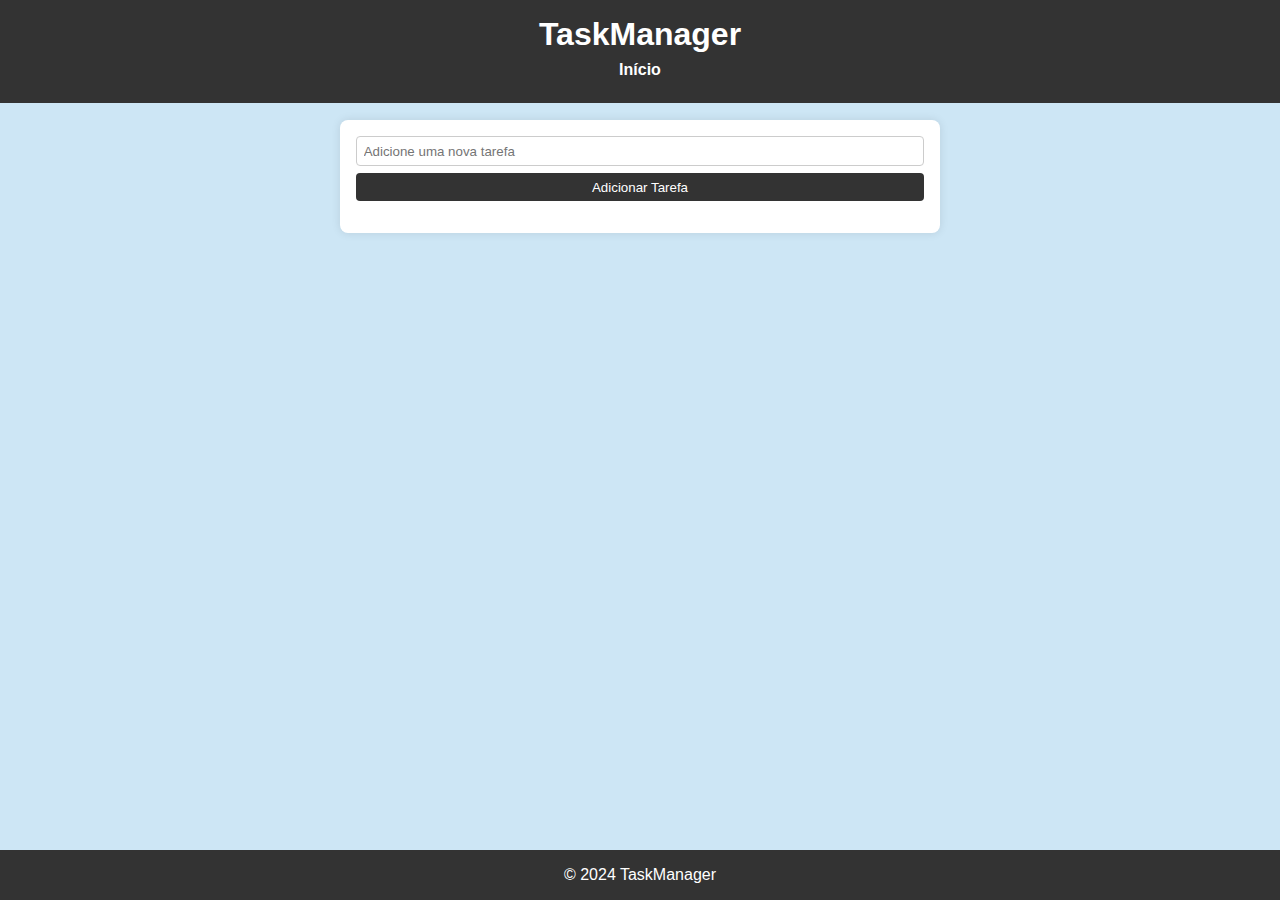
<file: index.html>
<!DOCTYPE html>
<html lang="pt-br">
<head>
    <meta charset="UTF-8">
    <meta name="viewport" content="width=device-width, initial-scale=1.0">
    <title>TaskManager - Gerencie suas tarefas eficientemente</title>
    <meta name="description" content="TaskManager ajuda você a gerenciar suas tarefas de forma eficiente com uma interface simples e intuitiva.">
    <link rel="stylesheet" href="styles.css">
</head>
<body>
    <header>
        <h1>TaskManager</h1>
        <nav aria-label="Navegação principal">
            <ul>
                <li><a href="index.html">Início</a></li>
            </ul>
        </nav>
    </header>
    <main>
        <section id="task-form">
            <input type="text" id="new-task" placeholder="Adicione uma nova tarefa" aria-label="Nova tarefa">
            <button id="add-task-button">Adicionar Tarefa</button>
        </section>
        <section id="tasks">
            <ul id="task-list"></ul>
        </section>
    </main>
    <footer>
        <p>&copy; 2024 TaskManager</p>
    </footer>
    <script src="script.js"></script>
</body>
</html>
</file>
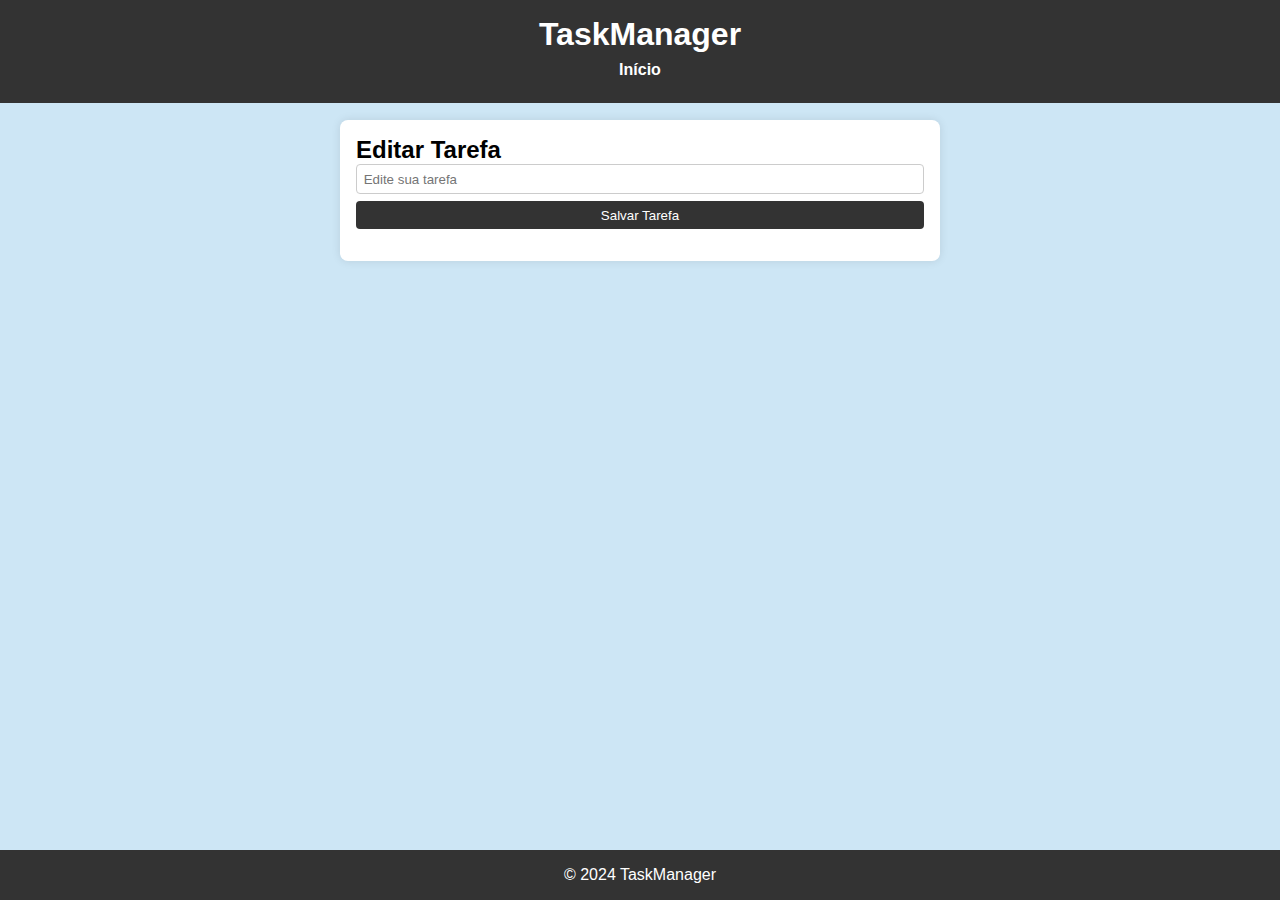
<file: edit-task.html>
<!DOCTYPE html>
<html lang="pt-br">
<head>
    <meta charset="UTF-8">
    <meta name="viewport" content="width=device-width, initial-scale=1.0">
    <title>Editar Tarefa - TaskManager</title>
    <meta name="description" content="Edite os detalhes da sua tarefa no TaskMaster.">
    <link rel="stylesheet" href="styles.css">
</head>
<body>
    <header>
        <h1>TaskManager</h1>
        <nav aria-label="Navegação principal">
            <ul>
                <li><a href="index.html">Início</a></li>
            </ul>
        </nav>
    </header>
    <main>
        <section id="edit-task-form">
            <h2>Editar Tarefa</h2>
            <input type="text" id="edit-task-input" placeholder="Edite sua tarefa" aria-label="Editar tarefa">
            <button id="save-task-button">Salvar Tarefa</button>
        </section>
    </main>
    <footer>
        <p>&copy; 2024 TaskManager</p>
    </footer>
    <script src="edit-task.js"></script>
</body>
</html>
</file>
<file: styles.css>
/* Estilos base */
* {
    margin: 0;
    padding: 0;
    box-sizing: border-box;
}

body {
    font-family: Arial, sans-serif;
    display: flex;
    flex-direction: column;
    align-items: center;
    justify-content: flex-start;
    min-height: 100vh;
    background-color: #cde6f5;
}

/* Cabeçalho e Rodapé */
header {
    width: 100%;
    background-color: #333;
    color: #fff;
    text-align: center;
    padding: 1em 0;
    position: fixed;
    top: 0;
    left: 0;
    z-index: 1000;
}

header h1 {
    font-size: 2em;
}

nav ul {
    list-style: none;
    display: flex;
    justify-content: center;
    padding: 0.5em 0;
}

nav ul li {
    margin: 0 1em;
}

nav ul li a {
    color: #fff;
    text-decoration: none;
    font-weight: bold;
}

nav ul li a:hover {
    text-decoration: underline;
}

/* Conteúdo Principal */
main {
    width: 90%;
    max-width: 600px;
    margin-top: 120px; /* Margem adicionada para acomodar o cabeçalho fixo */
    padding: 1em;
    background-color: #fff;
    box-shadow: 0 0 10px rgba(0,0,0,0.1);
    border-radius: 8px;
}

#task-form {
    display: flex;
    flex-direction: column;
    margin-bottom: 1em;
}

#task-form input {
    flex: 1;
    padding: 0.5em;
    margin-bottom: 0.5em;
    border: 1px solid #ccc;
    border-radius: 4px;
}

#task-form button {
    background-color: #333;
    color: #fff;
    border: none;
    padding: 0.5em;
    cursor: pointer;
    border-radius: 4px;
    transition: background-color 0.3s;
}

#task-form button:hover {
    background-color: #555;
}

/* Lista de Tarefas */
#tasks ul {
    list-style: none;
    padding: 0;
}

#tasks li {
    background-color: #f9f9f9;
    margin-bottom: 0.5em;
    padding: 0.5em;
    display: flex;
    align-items: center;
    border: 1px solid #ccc;
    border-radius: 4px;
}

#tasks li input[type="checkbox"] {
    margin-right: 0.5em;
}

#tasks li button {
    background-color: #ff4d4d;
    color: #fff;
    border: none;
    padding: 0.3em 0.5em;
    cursor: pointer;
    border-radius: 4px;
    transition: background-color 0.3s;
    margin-left: 0.5em;
}

#tasks li button:hover {
    background-color: #ff1a1a;
}

/* Formulário de Edição de Tarefa */
#edit-task-form {
    display: flex;
    flex-direction: column;
    margin-bottom: 1em;
}

#edit-task-form input {
    flex: 1;
    padding: 0.5em;
    margin-bottom: 0.5em;
    border: 1px solid #ccc;
    border-radius: 4px;
}

#edit-task-form button {
    background-color: #333;
    color: #fff;
    border: none;
    padding: 0.5em;
    cursor: pointer;
    border-radius: 4px;
    transition: background-color 0.3s;
}

#edit-task-form button:hover {
    background-color: #555;
}

/* Design Responsivo */
@media (max-width: 600px) {
    main {
        padding: 0.5em;
        margin-top: 120px; /* Garante que a margem seja consistente em telas menores */
    }

    #task-form {
        flex-direction: column;
    }

    #task-form input {
        margin-bottom: 0.5em;
    }
}

footer {
    width: 100%;
    background-color: #333;
    color: #fff;
    text-align: center;
    padding: 1em 0;
    margin-top: auto;
}
</file>
